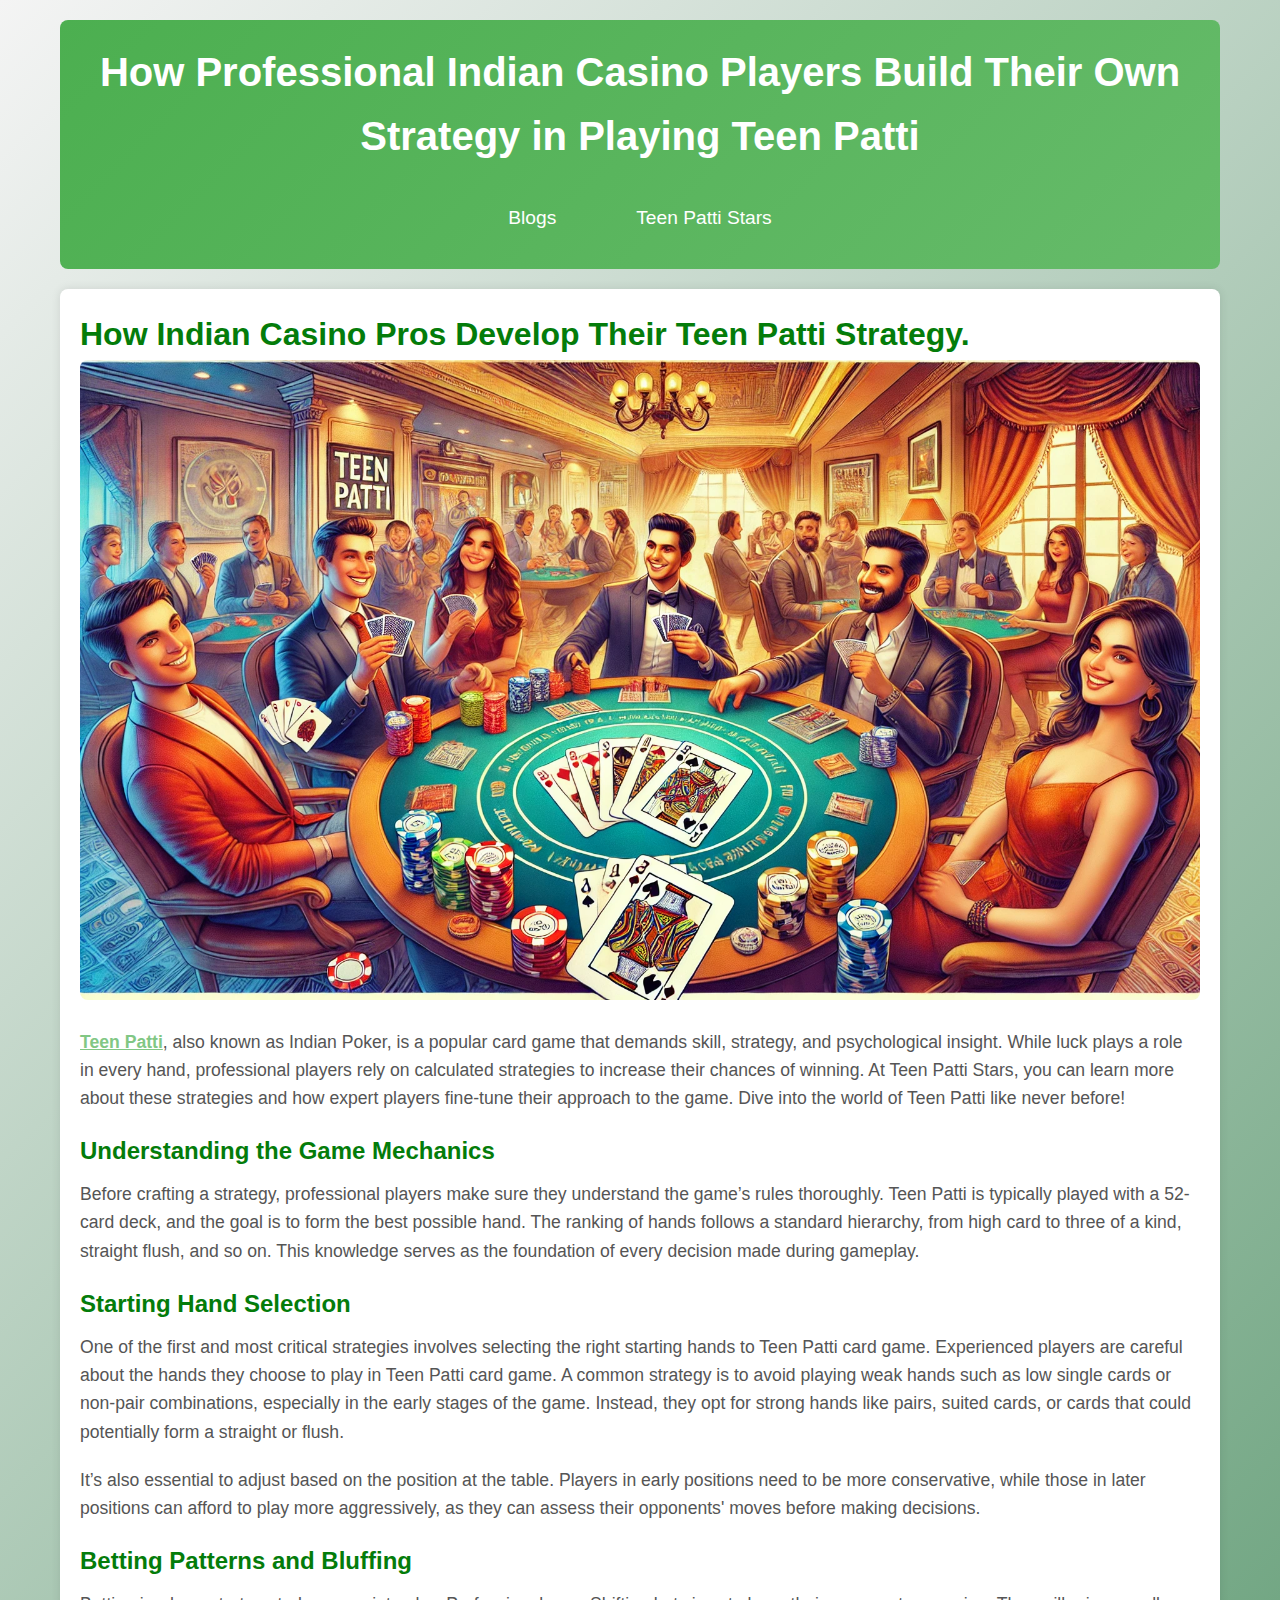
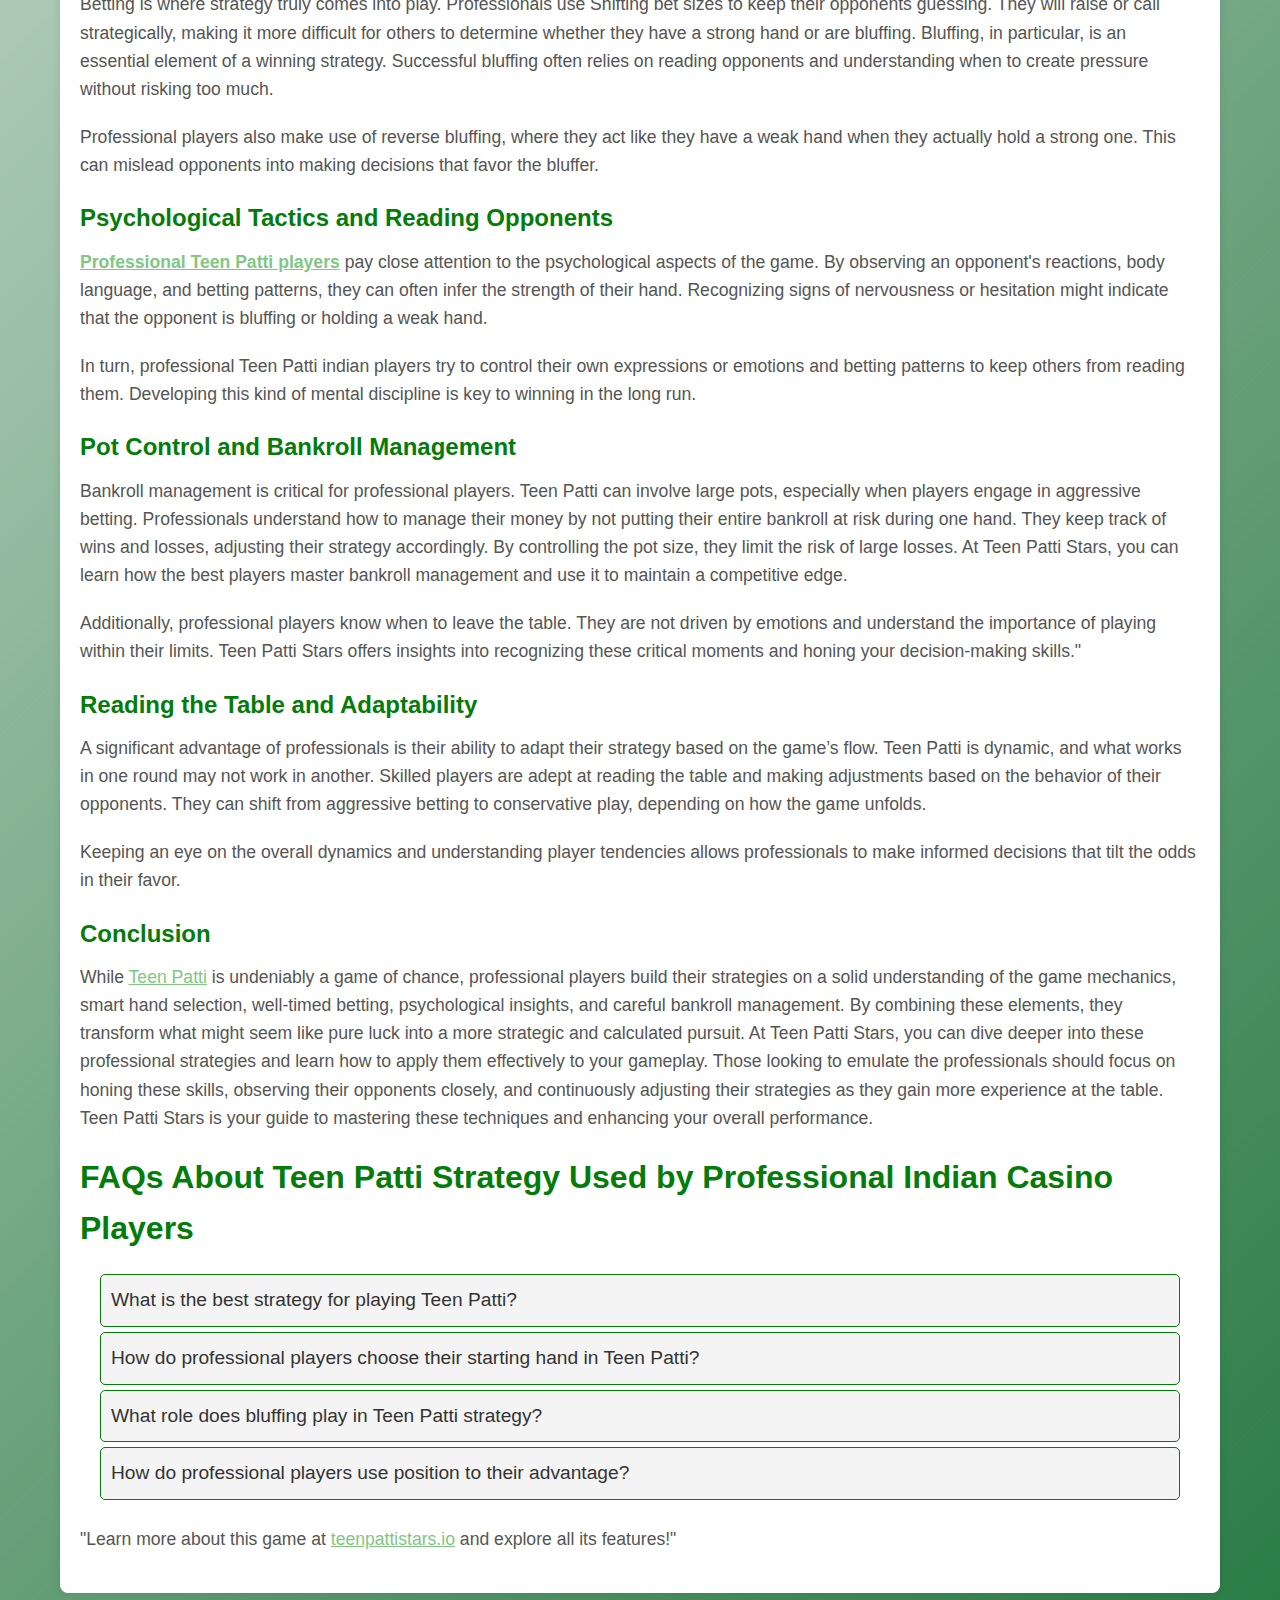
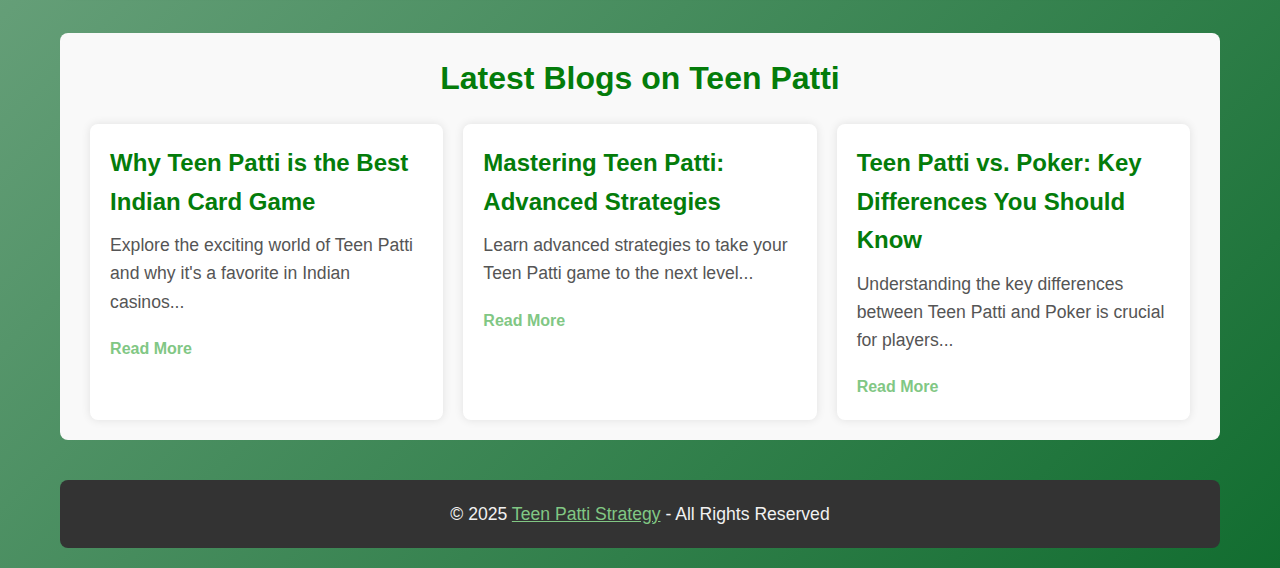
<file: index.html>
<!DOCTYPE html>
<html lang="en">
<head>
    <meta charset="UTF-8">
    <meta name="viewport" content="width=device-width, initial-scale=1.0">
    <meta name="description" content="Discover key tips, tricks, and insights that can help you master this popular card game and increase your chances of winning.">
    <meta name="keywords" content="Teen Patti strategy, professional Teen Patti players, Teen Patti tips, Indian casino strategies, Teen Patti game tricks, Teen Patti winning techniques, online Teen Patti, Teen Patti casino India, Teen Patti for real money, best Teen Patti strategy">
    <meta name="google-site-verification" content="5WUyK4q5jqjuhExcSAVHgecsEATJInm_I01z9UGxLEs" />
    <title>How Professional Indian Casino Players Build Their Strategy for Teen Patti</title>
    <link rel="stylesheet" href="strategies.css">
    <link rel="canonical" href="https://ra1chin.github.io/Teen-Patti-Strategy/">
    <!-- Google tag (gtag.js) -->
<script async src="https://www.googletagmanager.com/gtag/js?id=G-EC4JMFXJ6Y"></script>
<script>
  window.dataLayer = window.dataLayer || [];
  function gtag(){dataLayer.push(arguments);}
  gtag('js', new Date());

  gtag('config', 'G-EC4JMFXJ6Y');
</script>
</head>
<body>
    <div class="container">
        <header>
            <h1>How Professional Indian Casino Players Build Their Own Strategy in Playing Teen Patti</h1>
            <div class="header-buttons">
                <a href="https://ra1chin.github.io/Teen-Patti-Strategy/blogs.html" class="button">Blogs</a>
                <a href="https://teenpattistars.io/" class="button" target="_blank">Teen Patti Stars</a>
            </div>
        </header>

        <article class="blog-post">
            <h2>How Indian Casino Pros Develop Their Teen Patti Strategy.</h2>
            <img src="Teenpattistrategies.webp" alt="Teen Patti Strategies" class="blog-image">
            <p class="content">
                <a href="https://teenpattistars.io/teen-patti-india/"style="color: #81C784;" target="_blank"><strong>Teen Patti</strong></a>, also known as Indian Poker, is a popular card game that demands skill, strategy, and psychological insight. While luck plays a role in every hand, professional players rely on calculated strategies to increase their chances of winning. At Teen Patti Stars, you can learn more about these strategies and how expert players fine-tune their approach to the game. Dive into the world of Teen Patti like never before!
            </p>

            <h3>Understanding the Game Mechanics</h3>
            <p class="content">
                Before crafting a strategy, professional players make sure they understand the game’s rules thoroughly. Teen Patti is typically played with a 52-card deck, and the goal is to form the best possible hand. The ranking of hands follows a standard hierarchy, from high card to three of a kind, straight flush, and so on. This knowledge serves as the foundation of every decision made during gameplay.
            </p>

            <h3>Starting Hand Selection</h3>
            <p class="content">
                One of the first and most critical strategies involves selecting the right starting hands to Teen Patti card game. Experienced players are careful about the hands they choose to play in Teen Patti card game. A common strategy is to avoid playing weak hands such as low single cards or non-pair combinations, especially in the early stages of the game. Instead, they opt for strong hands like pairs, suited cards, or cards that could potentially form a straight or flush.
            </p>

            <p class="content">
                It’s also essential to adjust based on the position at the table. Players in early positions need to be more conservative, while those in later positions can afford to play more aggressively, as they can assess their opponents' moves before making decisions.
            </p>

            <h3>Betting Patterns and Bluffing</h3>
            <p class="content">
                Betting is where strategy truly comes into play. Professionals use Shifting bet sizes to keep their opponents guessing. They will raise or call strategically, making it more difficult for others to determine whether they have a strong hand or are bluffing. Bluffing, in particular, is an essential element of a winning strategy. Successful bluffing often relies on reading opponents and understanding when to create pressure without risking too much.
            </p>

            <p class="content">
                Professional players also make use of reverse bluffing, where they act like they have a weak hand when they actually hold a strong one. This can mislead opponents into making decisions that favor the bluffer.
            </p>

            <h3>Psychological Tactics and Reading Opponents</h3>
            <p class="content">
                <a href="https://teenpattistars.io/"style="color: #81C784;" target="_blank"><strong>Professional Teen Patti players</strong></a> pay close attention to the psychological aspects of the game. By observing an opponent's reactions, body language, and betting patterns, they can often infer the strength of their hand. Recognizing signs of nervousness or hesitation might indicate that the opponent is bluffing or holding a weak hand.
            </p>

            <p class="content">
                In turn, professional Teen Patti indian players try to control their own expressions or emotions and betting patterns to keep others from reading them. Developing this kind of mental discipline is key to winning in the long run.
            </p>

            <h3>Pot Control and Bankroll Management</h3>
            <p class="content">
                Bankroll management is critical for professional players. Teen Patti can involve large pots, especially when players engage in aggressive betting. Professionals understand how to manage their money by not putting their entire bankroll at risk during one hand. They keep track of wins and losses, adjusting their strategy accordingly. By controlling the pot size, they limit the risk of large losses.
                At Teen Patti Stars, you can learn how the best players master bankroll management and use it to maintain a competitive edge.
            </p>

            <p class="content">
                Additionally, professional players know when to leave the table. They are not driven by emotions and understand the importance of playing within their limits. Teen Patti Stars offers insights into recognizing these critical moments and honing your decision-making skills."
            </p>

            <h3>Reading the Table and Adaptability</h3>
            <p class="content">
                A significant advantage of professionals is their ability to adapt their strategy based on the game’s flow. Teen Patti is dynamic, and what works in one round may not work in another. Skilled players are adept at reading the table and making adjustments based on the behavior of their opponents. They can shift from aggressive betting to conservative play, depending on how the game unfolds.
            </p>

            <p class="content">
                Keeping an eye on the overall dynamics and understanding player tendencies allows professionals to make informed decisions that tilt the odds in their favor.
            </p>

            <h3>Conclusion</h3>
            <p class="content">
                While <a href="https://teenpattistars.io/"style="color: #81C784;" target="_blank">Teen Patti</a> is undeniably a game of chance, professional players build their strategies on a solid understanding of the game mechanics, smart hand selection, well-timed betting, psychological insights, and careful bankroll management. By combining these elements, they transform what might seem like pure luck into a more strategic and calculated pursuit.
                At Teen Patti Stars, you can dive deeper into these professional strategies and learn how to apply them effectively to your gameplay.
                Those looking to emulate the professionals should focus on honing these skills, observing their opponents closely, and continuously adjusting their strategies as they gain more experience at the table. Teen Patti Stars is your guide to mastering these techniques and enhancing your overall performance.
            </p>

            <h2>FAQs About Teen Patti Strategy Used by Professional Indian Casino Players</h2>
            <section id="faq">
                <div class="container">
                  <div class="faq-item">
                    <div class="faq-question">What is the best strategy for playing Teen Patti?</div>
                    <div class="faq-answer">
                        Professional players rely on a combination of strategies, such as selective hand picking, strategic betting, bluffing, and psychological tactics. They focus on understanding the game mechanics, managing their bankroll, and reading their opponents' behavior to gain an edge.
                    </div>
                  </div>
                  <div class="faq-item">
                    <div class="faq-question">How do professional players choose their starting hand in Teen Patti?</div>
                    <div class="faq-answer">
                        Experienced players avoid weak hands like low cards or non-pair combinations, especially early in the game. Instead, they look for strong hands like pairs, suited cards, or cards that have the potential to form a flush or straight. Their decision also depends on their position at the table.
                    </div>
                  </div>
                  <div class="faq-item">
                    <div class="faq-question">What role does bluffing play in Teen Patti strategy?</div>
                    <div class="faq-answer">
                        Bluffing is a critical element of a professional player’s strategy. By pretending to have a stronger or weaker hand than they do, players can pressure their opponents into making poor decisions. Successful bluffing often relies on reading the opponents’ behaviors and timing.
                    </div>
                  </div>
                  <div class="faq-item">
                    <div class="faq-question">How do professional players use position to their advantage?</div>
                    <div class="faq-answer">
                        Players in later positions (those who bet after others) have an advantage as they can observe their opponents’ actions before making their own decisions. Professionals use this information to play more aggressively or conservatively, depending on the situation.
                    </div>
                  </div>
                </div>
              </section>
            <p class="content">
                "Learn more about this game at <a href="https://teenpattistars.io/"style="color: #81C784;" target="_blank">teenpattistars.io</a> and explore all its features!"
            </p>
        </article>

        <!-- New Blog Section -->
        <section class="new-blogs">
            <h2>Latest Blogs on Teen Patti</h2>
            <div class="blogs-list">
                <div class="blog-item">
                    <h3>Why Teen Patti is the Best Indian Card Game</h3>
                    <p class="blog-summary">Explore the exciting world of Teen Patti and why it's a favorite in Indian casinos...</p>
                    <a href="https://teenpattistars.io/why-teen-patti-best-indian-card-game" class="read-more">Read More</a>
                </div>
                <div class="blog-item">
                    <h3>Mastering Teen Patti: Advanced Strategies</h3>
                    <p class="blog-summary">Learn advanced strategies to take your Teen Patti game to the next level...</p>
                    <a href="https://teenpattistars.io/mastering-teen-patti" class="read-more">Read More</a>
                </div>
                <div class="blog-item">
                    <h3>Teen Patti vs. Poker: Key Differences You Should Know</h3>
                    <p class="blog-summary">Understanding the key differences between Teen Patti and Poker is crucial for players...</p>
                    <a href="https://teenpattistars.io/teen-patti-vs-poker" class="read-more">Read More</a>
                </div>
            </div>
        </section>

        <footer>
            <p>© 2025 <a href="https://teenpattistars.io/teen-patti-india/"style="color: #81C784;" target="_blank">Teen Patti Strategy</a> - All Rights Reserved</p>
        </footer>
    </div>

    <script src="java.js"></script>
</body>
</html>
</file>
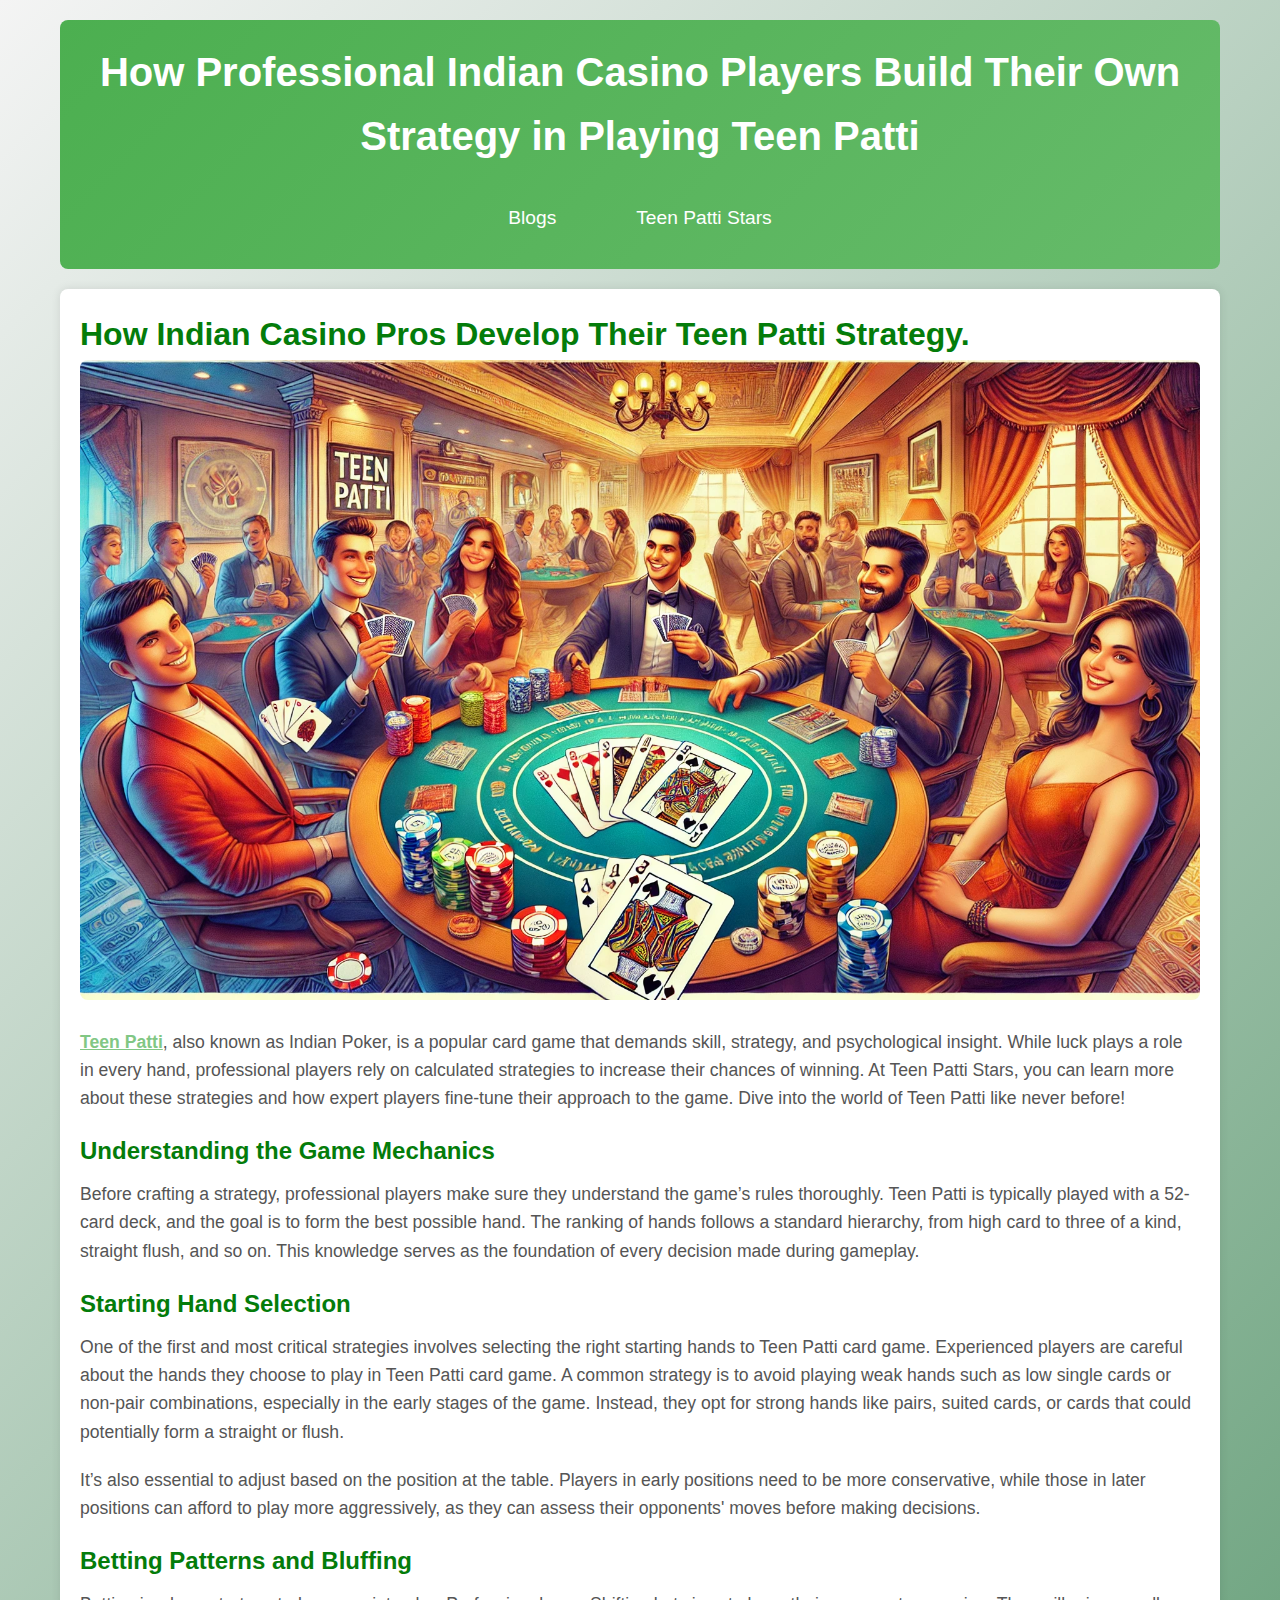
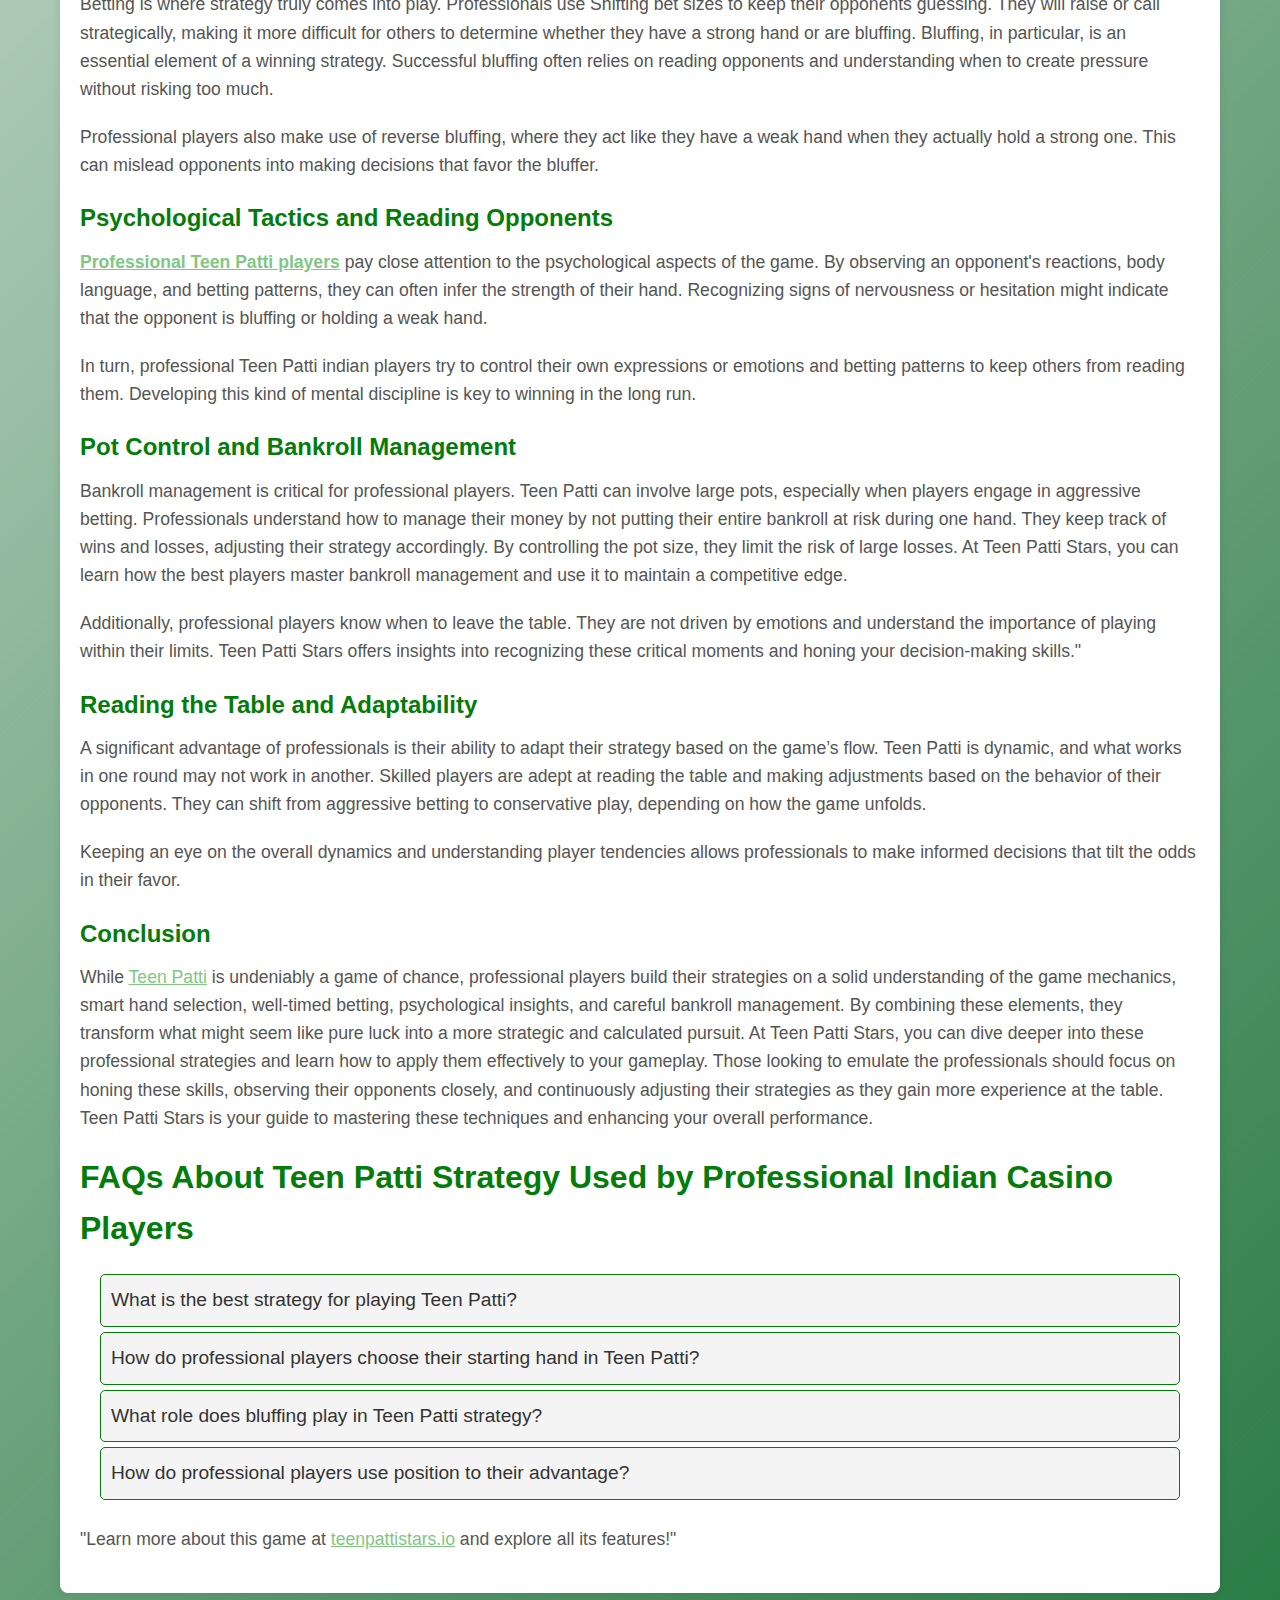
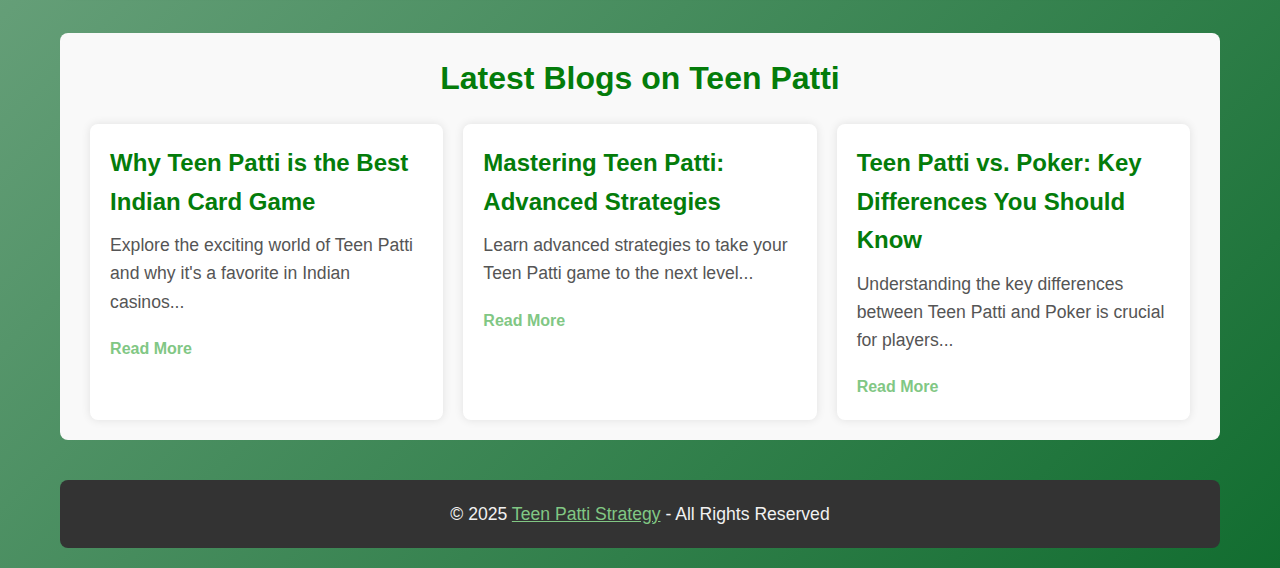
<file: TeenPatti Stategies/index.html>
<!DOCTYPE html>
<html lang="en">
<head>
    <meta charset="UTF-8">
    <meta name="viewport" content="width=device-width, initial-scale=1.0">
    <meta name="description" content="Responsive Blog Post with a clean design">
    <meta name="google-site-verification" content="5WUyK4q5jqjuhExcSAVHgecsEATJInm_I01z9UGxLEs" />
    <title>Teen Patti Stars: How Professional Indian Casino Players Build Their Own Strategy in Playing Teen Patti</title>
    <link rel="stylesheet" href="strategies.css">
    <link rel="canonical" href="https://ra1chin.github.io/Teen-Patti-Strategy/">
    <!-- Google tag (gtag.js) -->
<script async src="https://www.googletagmanager.com/gtag/js?id=G-EC4JMFXJ6Y"></script>
<script>
  window.dataLayer = window.dataLayer || [];
  function gtag(){dataLayer.push(arguments);}
  gtag('js', new Date());

  gtag('config', 'G-EC4JMFXJ6Y');
</script>
</head>
<body>
    <div class="container">
        <header>
            <h1>How Professional Indian Casino Players Build Their Own Strategy in Playing Teen Patti</h1>
            <div class="header-buttons">
                <a href="https://ra1chin.github.io/Teen-Patti-Strategy/blogs" class="button">Blogs</a>
                <a href="https://teenpattistars.io/" class="button" target="_blank">Teen Patti Stars</a>
            </div>
        </header>

        <article class="blog-post">
            <h2>How Indian Casino Pros Develop Their Teen Patti Strategy.</h2>
            <img src="Teenpattistrategies.webp" alt="Teen Patti Strategies" class="blog-image">
            <p class="content">
                <a href="https://teenpattistars.io/teen-patti-india/"style="color: #81C784;" target="_blank"><strong>Teen Patti</strong></a>, also known as Indian Poker, is a popular card game that demands skill, strategy, and psychological insight. While luck plays a role in every hand, professional players rely on calculated strategies to increase their chances of winning. At Teen Patti Stars, you can learn more about these strategies and how expert players fine-tune their approach to the game. Dive into the world of Teen Patti like never before!
            </p>

            <h3>Understanding the Game Mechanics</h3>
            <p class="content">
                Before crafting a strategy, professional players make sure they understand the game’s rules thoroughly. Teen Patti is typically played with a 52-card deck, and the goal is to form the best possible hand. The ranking of hands follows a standard hierarchy, from high card to three of a kind, straight flush, and so on. This knowledge serves as the foundation of every decision made during gameplay.
            </p>

            <h3>Starting Hand Selection</h3>
            <p class="content">
                One of the first and most critical strategies involves selecting the right starting hands to Teen Patti card game. Experienced players are careful about the hands they choose to play in Teen Patti card game. A common strategy is to avoid playing weak hands such as low single cards or non-pair combinations, especially in the early stages of the game. Instead, they opt for strong hands like pairs, suited cards, or cards that could potentially form a straight or flush.
            </p>

            <p class="content">
                It’s also essential to adjust based on the position at the table. Players in early positions need to be more conservative, while those in later positions can afford to play more aggressively, as they can assess their opponents' moves before making decisions.
            </p>

            <h3>Betting Patterns and Bluffing</h3>
            <p class="content">
                Betting is where strategy truly comes into play. Professionals use Shifting bet sizes to keep their opponents guessing. They will raise or call strategically, making it more difficult for others to determine whether they have a strong hand or are bluffing. Bluffing, in particular, is an essential element of a winning strategy. Successful bluffing often relies on reading opponents and understanding when to create pressure without risking too much.
            </p>

            <p class="content">
                Professional players also make use of reverse bluffing, where they act like they have a weak hand when they actually hold a strong one. This can mislead opponents into making decisions that favor the bluffer.
            </p>

            <h3>Psychological Tactics and Reading Opponents</h3>
            <p class="content">
                <a href="https://teenpattistars.io/"style="color: #81C784;" target="_blank"><strong>Professional Teen Patti players</strong></a> pay close attention to the psychological aspects of the game. By observing an opponent's reactions, body language, and betting patterns, they can often infer the strength of their hand. Recognizing signs of nervousness or hesitation might indicate that the opponent is bluffing or holding a weak hand.
            </p>

            <p class="content">
                In turn, professional Teen Patti indian players try to control their own expressions or emotions and betting patterns to keep others from reading them. Developing this kind of mental discipline is key to winning in the long run.
            </p>

            <h3>Pot Control and Bankroll Management</h3>
            <p class="content">
                Bankroll management is critical for professional players. Teen Patti can involve large pots, especially when players engage in aggressive betting. Professionals understand how to manage their money by not putting their entire bankroll at risk during one hand. They keep track of wins and losses, adjusting their strategy accordingly. By controlling the pot size, they limit the risk of large losses.
                At Teen Patti Stars, you can learn how the best players master bankroll management and use it to maintain a competitive edge.
            </p>

            <p class="content">
                Additionally, professional players know when to leave the table. They are not driven by emotions and understand the importance of playing within their limits. Teen Patti Stars offers insights into recognizing these critical moments and honing your decision-making skills."
            </p>

            <h3>Reading the Table and Adaptability</h3>
            <p class="content">
                A significant advantage of professionals is their ability to adapt their strategy based on the game’s flow. Teen Patti is dynamic, and what works in one round may not work in another. Skilled players are adept at reading the table and making adjustments based on the behavior of their opponents. They can shift from aggressive betting to conservative play, depending on how the game unfolds.
            </p>

            <p class="content">
                Keeping an eye on the overall dynamics and understanding player tendencies allows professionals to make informed decisions that tilt the odds in their favor.
            </p>

            <h3>Conclusion</h3>
            <p class="content">
                While <a href="https://teenpattistars.io/"style="color: #81C784;" target="_blank">Teen Patti</a> is undeniably a game of chance, professional players build their strategies on a solid understanding of the game mechanics, smart hand selection, well-timed betting, psychological insights, and careful bankroll management. By combining these elements, they transform what might seem like pure luck into a more strategic and calculated pursuit.
                At Teen Patti Stars, you can dive deeper into these professional strategies and learn how to apply them effectively to your gameplay.
                Those looking to emulate the professionals should focus on honing these skills, observing their opponents closely, and continuously adjusting their strategies as they gain more experience at the table. Teen Patti Stars is your guide to mastering these techniques and enhancing your overall performance.
            </p>

            <h2>FAQs About Teen Patti Strategy Used by Professional Indian Casino Players</h2>
            <section id="faq">
                <div class="container">
                  <div class="faq-item">
                    <div class="faq-question">What is the best strategy for playing Teen Patti?</div>
                    <div class="faq-answer">
                        Professional players rely on a combination of strategies, such as selective hand picking, strategic betting, bluffing, and psychological tactics. They focus on understanding the game mechanics, managing their bankroll, and reading their opponents' behavior to gain an edge.
                    </div>
                  </div>
                  <div class="faq-item">
                    <div class="faq-question">How do professional players choose their starting hand in Teen Patti?</div>
                    <div class="faq-answer">
                        Experienced players avoid weak hands like low cards or non-pair combinations, especially early in the game. Instead, they look for strong hands like pairs, suited cards, or cards that have the potential to form a flush or straight. Their decision also depends on their position at the table.
                    </div>
                  </div>
                  <div class="faq-item">
                    <div class="faq-question">What role does bluffing play in Teen Patti strategy?</div>
                    <div class="faq-answer">
                        Bluffing is a critical element of a professional player’s strategy. By pretending to have a stronger or weaker hand than they do, players can pressure their opponents into making poor decisions. Successful bluffing often relies on reading the opponents’ behaviors and timing.
                    </div>
                  </div>
                  <div class="faq-item">
                    <div class="faq-question">How do professional players use position to their advantage?</div>
                    <div class="faq-answer">
                        Players in later positions (those who bet after others) have an advantage as they can observe their opponents’ actions before making their own decisions. Professionals use this information to play more aggressively or conservatively, depending on the situation.
                    </div>
                  </div>
                </div>
              </section>
            <p class="content">
                "Learn more about this game at <a href="https://teenpattistars.io/"style="color: #81C784;" target="_blank">teenpattistars.io</a> and explore all its features!"
            </p>
        </article>

        <!-- New Blog Section -->
        <section class="new-blogs">
            <h2>Latest Blogs on Teen Patti</h2>
            <div class="blogs-list">
                <div class="blog-item">
                    <h3>Why Teen Patti is the Best Indian Card Game</h3>
                    <p class="blog-summary">Explore the exciting world of Teen Patti and why it's a favorite in Indian casinos...</p>
                    <a href="https://teenpattistars.io/why-teen-patti-best-indian-card-game" class="read-more">Read More</a>
                </div>
                <div class="blog-item">
                    <h3>Mastering Teen Patti: Advanced Strategies</h3>
                    <p class="blog-summary">Learn advanced strategies to take your Teen Patti game to the next level...</p>
                    <a href="https://teenpattistars.io/mastering-teen-patti" class="read-more">Read More</a>
                </div>
                <div class="blog-item">
                    <h3>Teen Patti vs. Poker: Key Differences You Should Know</h3>
                    <p class="blog-summary">Understanding the key differences between Teen Patti and Poker is crucial for players...</p>
                    <a href="https://teenpattistars.io/teen-patti-vs-poker" class="read-more">Read More</a>
                </div>
            </div>
        </section>

        <footer>
            <p>© 2025 <a href="https://teenpattistars.io/teen-patti-india/"style="color: #81C784;" target="_blank">Teen Patti Strategy</a> - All Rights Reserved</p>
        </footer>
    </div>

    <script src="java.js"></script>
</body>
</html>
</file>
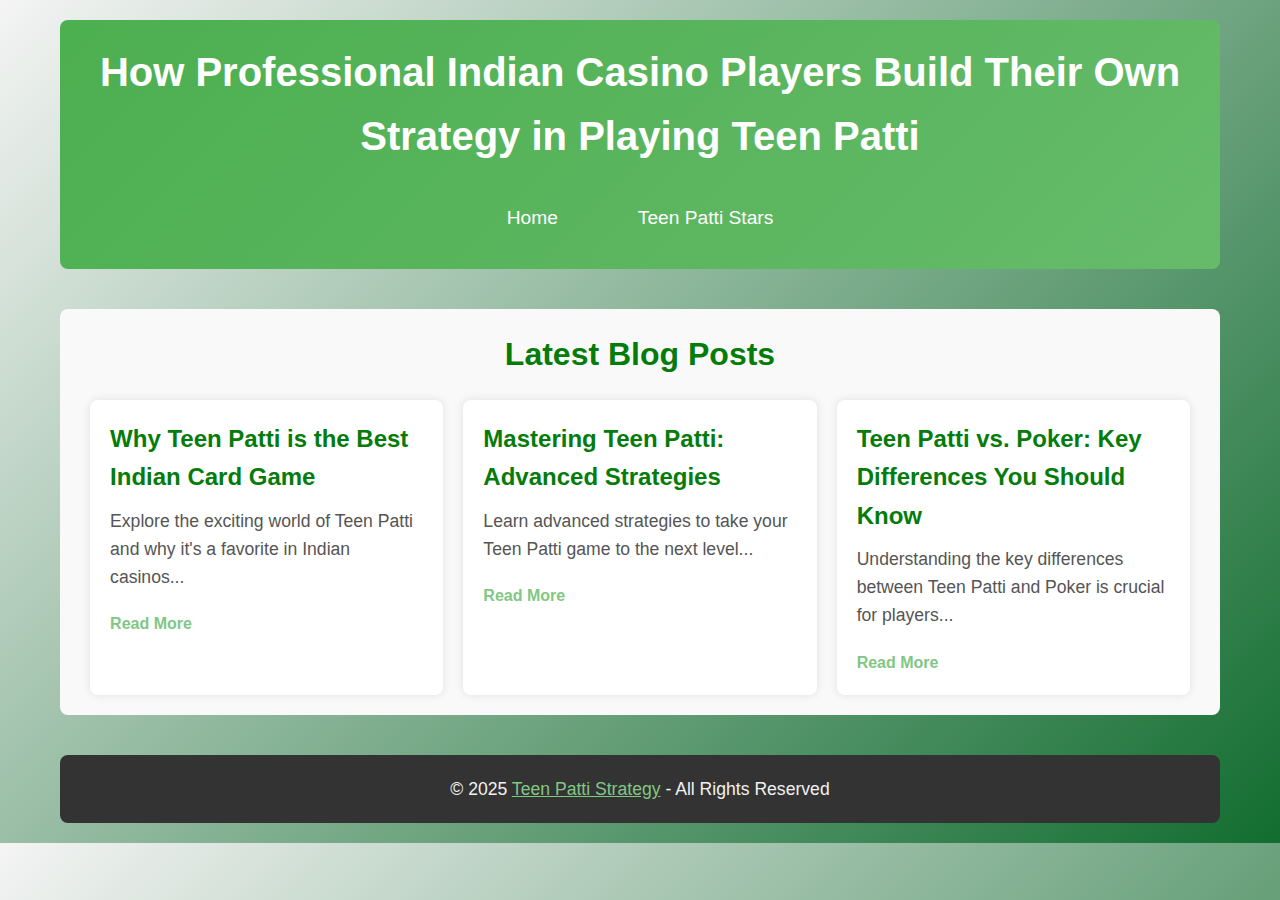
<file: blogs.html>
<!DOCTYPE html>
<html lang="en">
<head>
    <meta charset="UTF-8">
    <meta name="viewport" content="width=device-width, initial-scale=1.0">
    <title>Teen Patti Strategies and Tips | Blog for Indian Casino Players</title>
    <meta name="description" content="Discover expert Teen Patti strategies, tips, and game insights to enhance your skills and win big. Stay updated with our latest blog posts on Teen Patti.">
    <meta name="keywords" content="Teen Patti, Teen Patti strategies, Indian poker, Teen Patti tips, casino strategies, Teen Patti game, Teen Patti blog, win at Teen Patti">
    <meta name="google-site-verification" content="5WUyK4q5jqjuhExcSAVHgecsEATJInm_I01z9UGxLEs" />
    <link rel="canonical" href="https://ra1chin.github.io/Teen-Patti-Strategy/blogs.html">
    <link rel="stylesheet" href="strategies.css">
    <!-- Google tag (gtag.js) -->
<script async src="https://www.googletagmanager.com/gtag/js?id=G-EC4JMFXJ6Y"></script>
<script>
  window.dataLayer = window.dataLayer || [];
  function gtag(){dataLayer.push(arguments);}
  gtag('js', new Date());

  gtag('config', 'G-EC4JMFXJ6Y');
</script>

</head>
<body>
    <div class="container">
        <header>
            <h1>How Professional Indian Casino Players Build Their Own Strategy in Playing Teen Patti</h1>
            <!-- New Navigation Buttons Below the Header -->
            <div class="header-buttons">
                <a href="https://ra1chin.github.io/Teen-Patti-Strategy/" class="button">Home</a>
                <a href="https://teenpattistars.io/" class="button" target="_blank">Teen Patti Stars</a>
            </div>
        </header>

        <!-- Blog Section -->
        <section class="new-blogs">
            <h2>Latest Blog Posts</h2>
            <div class="blogs-list">
                <div class="blog-item">
                    <h3>Why Teen Patti is the Best Indian Card Game</h3>
                    <p class="blog-summary">Explore the exciting world of Teen Patti and why it's a favorite in Indian casinos...</p>
                    <a href="https://teenpattistars.io/why-teen-patti-best-indian-card-game" class="read-more">Read More</a>
                </div>
                <div class="blog-item">
                    <h3>Mastering Teen Patti: Advanced Strategies</h3>
                    <p class="blog-summary">Learn advanced strategies to take your Teen Patti game to the next level...</p>
                    <a href="https://teenpattistars.io/mastering-teen-patti" class="read-more">Read More</a>
                </div>
                <div class="blog-item">
                    <h3>Teen Patti vs. Poker: Key Differences You Should Know</h3>
                    <p class="blog-summary">Understanding the key differences between Teen Patti and Poker is crucial for players...</p>
                    <a href="https://teenpattistars.io/teen-patti-vs-poker" class="read-more">Read More</a>
                </div>
            </div>
        </section>

        <footer>
            <p>© 2025 <a href="https://teenpattistars.io/teen-patti-india/" style="color: #81C784;" target="_blank">Teen Patti Strategy</a> - All Rights Reserved</p>
        </footer>
    </div>

    <script src="java.js"></script>
</body>
</html>
</file>
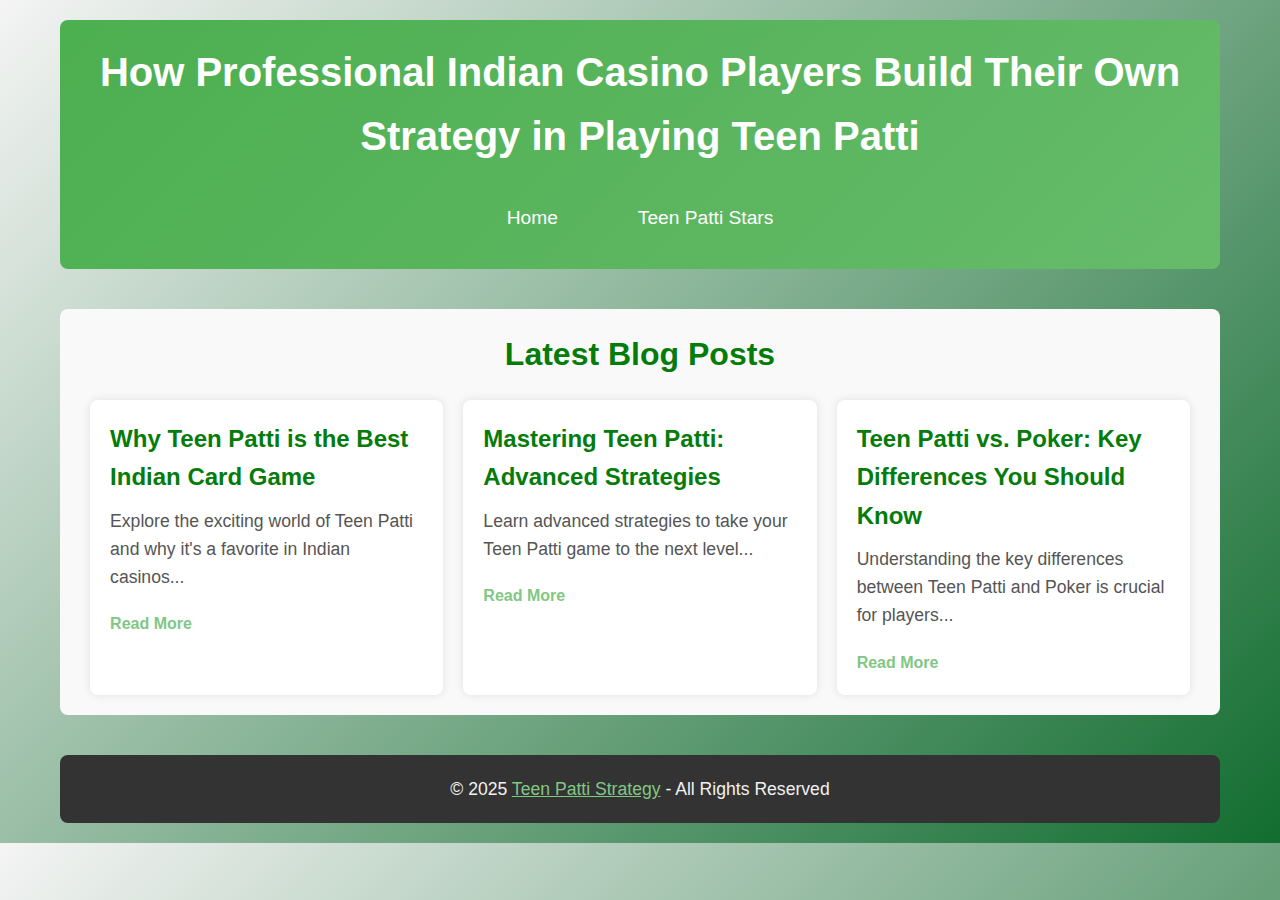
<file: TeenPatti Stategies/blogs.html>
<!DOCTYPE html>
<html lang="en">
<head>
    <meta charset="UTF-8">
    <meta name="viewport" content="width=device-width, initial-scale=1.0">
    <title>Teen Patti Strategies and Tips | Blog for Indian Casino Players</title>
    <meta name="description" content="Discover expert Teen Patti strategies, tips, and game insights to enhance your skills and win big. Stay updated with our latest blog posts on Teen Patti.">
    <meta name="keywords" content="Teen Patti, Teen Patti strategies, Indian poker, Teen Patti tips, casino strategies, Teen Patti game, Teen Patti blog, win at Teen Patti">
    <meta name="google-site-verification" content="5WUyK4q5jqjuhExcSAVHgecsEATJInm_I01z9UGxLEs" />
    <link rel="canonical" href="https://ra1chin.github.io/Teen-Patti-Strategy/blogs">
    <link rel="stylesheet" href="strategies.css">
    <!-- Google tag (gtag.js) -->
<script async src="https://www.googletagmanager.com/gtag/js?id=G-EC4JMFXJ6Y"></script>
<script>
  window.dataLayer = window.dataLayer || [];
  function gtag(){dataLayer.push(arguments);}
  gtag('js', new Date());

  gtag('config', 'G-EC4JMFXJ6Y');
</script>

</head>
<body>
    <div class="container">
        <header>
            <h1>How Professional Indian Casino Players Build Their Own Strategy in Playing Teen Patti</h1>
            <!-- New Navigation Buttons Below the Header -->
            <div class="header-buttons">
                <a href="https://ra1chin.github.io/Teen-Patti-Strategy/" class="button">Home</a>
                <a href="https://teenpattistars.io/" class="button" target="_blank">Teen Patti Stars</a>
            </div>
        </header>

        <!-- Blog Section -->
        <section class="new-blogs">
            <h2>Latest Blog Posts</h2>
            <div class="blogs-list">
                <div class="blog-item">
                    <h3>Why Teen Patti is the Best Indian Card Game</h3>
                    <p class="blog-summary">Explore the exciting world of Teen Patti and why it's a favorite in Indian casinos...</p>
                    <a href="https://teenpattistars.io/why-teen-patti-best-indian-card-game" class="read-more">Read More</a>
                </div>
                <div class="blog-item">
                    <h3>Mastering Teen Patti: Advanced Strategies</h3>
                    <p class="blog-summary">Learn advanced strategies to take your Teen Patti game to the next level...</p>
                    <a href="https://teenpattistars.io/mastering-teen-patti" class="read-more">Read More</a>
                </div>
                <div class="blog-item">
                    <h3>Teen Patti vs. Poker: Key Differences You Should Know</h3>
                    <p class="blog-summary">Understanding the key differences between Teen Patti and Poker is crucial for players...</p>
                    <a href="https://teenpattistars.io/teen-patti-vs-poker" class="read-more">Read More</a>
                </div>
            </div>
        </section>

        <footer>
            <p>© 2025 <a href="https://teenpattistars.io/teen-patti-india/" style="color: #81C784;" target="_blank">Teen Patti Strategy</a> - All Rights Reserved</p>
        </footer>
    </div>

    <script src="java.js"></script>
</body>
</html>
</file>
<file: strategies.css>
/* General Reset */
* {
    margin: 0;
    padding: 0;
    box-sizing: border-box;
}

body {
    font-family: Arial, sans-serif;
    background: linear-gradient(135deg, #f4f4f4, #126d30); /* Soft gradient for the background */
    color: #333; /* Dark text color for readability */
    line-height: 1.6;
}

.container {
    width: 90%;
    max-width: 1200px;
    margin: 0 auto;
    padding: 20px;
}

/* Header Styling */
header {
    text-align: center;
    margin-bottom: 20px;
    background: linear-gradient(135deg, #4CAF50, #66BB6A); /* Gradient color for header */
    padding: 20px;
    border-radius: 8px;
    color: white;
}

/* Heading Style */
h1 {
    font-size: 2.5rem;
    color: white;
    margin-bottom: 20px;
}

/* Header Buttons Styling */
.header-buttons {
    display: flex;
    justify-content: center;
    gap: 20px;
    flex-wrap: wrap;
}

.button {
    text-decoration: none;
    
    color: white;
    padding: 15px 30px;
    font-size: 1.2rem;
    border-radius: 5px;
    transition: background-color 0.3s ease-in-out;
    text-align: center;
}

.button:hover {
    background-color: #66BB6A;
}

/* Responsive Design */
@media (max-width: 768px) {
    h1 {
        font-size: 2rem;
    }

    .header-buttons {
        flex-direction: column; /* Stack the buttons vertically */
        gap: 15px;
    }

    .button {
        width: 80%; /* Ensure buttons take up most of the screen width */
        padding: 12px 20px;
        font-size: 1rem;
    }
}

@media (max-width: 480px) {
    h1 {
        font-size: 1.6rem;
    }

    .button {
        width: 90%; /* Increase the button size for smaller screens */
        padding: 10px 15px;
        font-size: 0.9rem;
    }
}


h1 {
    font-size: 2.5rem;
    color: white;
}

p {
    font-size: 1.1rem;
    color: #f1f1f1;
}

.blog-post {
    background-color: white;
    padding: 20px;
    border-radius: 8px;
    box-shadow: 0 0 10px rgba(0, 0, 0, 0.1);
}

.blog-post h2 {
    font-size: 2rem;
    color: #047c0a;
}

.blog-post .date {
    font-size: 0.9rem;
    color: #777;
    margin-bottom: 20px;
}

.blog-post .blog-image {
    width: 100%;
    height: auto;
    border-radius: 8px;
    margin-bottom: 20px;
}

.blog-post .content {
    font-size: 1.1rem;
    margin-bottom: 20px;
    color: #555;
}
.blog-post content:hover {
    color: #007BFF;
}

.blog-post h3 {
    font-size: 1.5rem;
    margin-bottom: 10px;
    color: #047c0a;
}

.blog-post ul {
    list-style-type: disc;
    padding-left: 20px;
}

.blog-post .author {
    font-size: 1.1rem;
    margin-top: 20px;
    font-weight: bold;
}

/* FAQ Container Styling */
.container {
    width: 100%;
    margin: 0 auto;
    padding: 20px;
}

/* Question Styling */
.faq-question {
    font-size: 1.2rem;
    padding: 10px;
    background-color: #f4f4f4;
    border: 1px solid #047c0a;
    margin-bottom: 5px;
    cursor: pointer;
    border-radius: 5px;
}

.faq-question:hover {
    background-color: #e9ecef;
}

/* Answer Styling */
.faq-answer {
    font-size: 1rem;
    padding: 10px;
    margin-bottom: 10px;
    border-left: 3px solid #047c0a;
    background-color: #66BB6A; /* Soft green background for answers */
    display: none; /* Hidden by default */
    border-radius: 0 5px 5px 0;
    color: #f1f1f1;
}

/* Active Answer Display */
.faq-item.active .faq-answer {
    display: block;
}

select:hover {
    border-color: #007BFF;
}

select:focus {
    outline: none;
    border-color: #007BFF;
    box-shadow: 0 0 5px rgba(0, 123, 255, 0.5);
}

/* Dropdown Option Styling */
option {
    padding: 10px;
    font-size: 1.1rem;
}

footer {
    text-align: center;
    margin-top: 40px;
    font-size: 0.9rem;
    color: white;
    background-color: #333; /* Solid color for footer */
    padding: 20px;
    border-radius: 8px;
}

/* Responsive Design */
@media (max-width: 768px) {
    h1 {
        font-size: 2rem;
    }

    .blog-post {
        padding: 15px;
    }

    .blog-post h2 {
        font-size: 1.7rem;
    }

    .blog-post .content {
        font-size: 1rem;
    }

    .blog-post h3 {
        font-size: 1.2rem;
    }
}

@media (max-width: 480px) {
    body {
        padding: 10px;
    }

    h1 {
        font-size: 1.6rem;
    }

    .blog-post h2 {
        font-size: 1.4rem;
    }

    .blog-post .content {
        font-size: 0.9rem;
    }

    .blog-post h3 {
        font-size: 1rem;
    }
}
/* New Blog Section Styles */
.new-blogs {
    margin-top: 40px;
    background-color: #f9f9f9;
    padding: 20px;
    border-radius: 8px;
}

.new-blogs h2 {
    font-size: 2rem;
    color: #047c0a;
    text-align: center;
    margin-bottom: 20px;
}

.blogs-list {
    display: flex;
    flex-wrap: wrap;
    gap: 20px;
    justify-content: center;
}

.blog-item {
    background-color: white;
    padding: 20px;
    border-radius: 8px;
    box-shadow: 0 0 10px rgba(0, 0, 0, 0.1);
    width: calc(33.33% - 20px);
    transition: all 0.3s ease-in-out;
}

.blog-item:hover {
    transform: scale(1.05);
}

.blog-item h3 {
    font-size: 1.5rem;
    color: #047c0a;
    margin-bottom: 10px;
}

.blog-item .blog-summary {
    font-size: 1.1rem;
    color: #555;
    margin-bottom: 20px;
}

.blog-item .read-more {
    color: #81C784;
    text-decoration: none;
    font-weight: bold;
}

.blog-item .read-more:hover {
    text-decoration: underline;
}

/* Responsive Design for New Blog Section */
@media (max-width: 768px) {
    .blog-item {
        width: calc(50% - 20px);
    }
}

@media (max-width: 480px) {
    .blog-item {
        width: 100%;
    }
}
</file>
<file: TeenPatti Stategies/strategies.css>
/* General Reset */
* {
    margin: 0;
    padding: 0;
    box-sizing: border-box;
}

body {
    font-family: Arial, sans-serif;
    background: linear-gradient(135deg, #f4f4f4, #126d30); /* Soft gradient for the background */
    color: #333; /* Dark text color for readability */
    line-height: 1.6;
}

.container {
    width: 90%;
    max-width: 1200px;
    margin: 0 auto;
    padding: 20px;
}

/* Header Styling */
header {
    text-align: center;
    margin-bottom: 20px;
    background: linear-gradient(135deg, #4CAF50, #66BB6A); /* Gradient color for header */
    padding: 20px;
    border-radius: 8px;
    color: white;
}

/* Heading Style */
h1 {
    font-size: 2.5rem;
    color: white;
    margin-bottom: 20px;
}

/* Header Buttons Styling */
.header-buttons {
    display: flex;
    justify-content: center;
    gap: 20px;
    flex-wrap: wrap;
}

.button {
    text-decoration: none;
    
    color: white;
    padding: 15px 30px;
    font-size: 1.2rem;
    border-radius: 5px;
    transition: background-color 0.3s ease-in-out;
    text-align: center;
}

.button:hover {
    background-color: #66BB6A;
}

/* Responsive Design */
@media (max-width: 768px) {
    h1 {
        font-size: 2rem;
    }

    .header-buttons {
        flex-direction: column; /* Stack the buttons vertically */
        gap: 15px;
    }

    .button {
        width: 80%; /* Ensure buttons take up most of the screen width */
        padding: 12px 20px;
        font-size: 1rem;
    }
}

@media (max-width: 480px) {
    h1 {
        font-size: 1.6rem;
    }

    .button {
        width: 90%; /* Increase the button size for smaller screens */
        padding: 10px 15px;
        font-size: 0.9rem;
    }
}


h1 {
    font-size: 2.5rem;
    color: white;
}

p {
    font-size: 1.1rem;
    color: #f1f1f1;
}

.blog-post {
    background-color: white;
    padding: 20px;
    border-radius: 8px;
    box-shadow: 0 0 10px rgba(0, 0, 0, 0.1);
}

.blog-post h2 {
    font-size: 2rem;
    color: #047c0a;
}

.blog-post .date {
    font-size: 0.9rem;
    color: #777;
    margin-bottom: 20px;
}

.blog-post .blog-image {
    width: 100%;
    height: auto;
    border-radius: 8px;
    margin-bottom: 20px;
}

.blog-post .content {
    font-size: 1.1rem;
    margin-bottom: 20px;
    color: #555;
}
.blog-post content:hover {
    color: #007BFF;
}

.blog-post h3 {
    font-size: 1.5rem;
    margin-bottom: 10px;
    color: #047c0a;
}

.blog-post ul {
    list-style-type: disc;
    padding-left: 20px;
}

.blog-post .author {
    font-size: 1.1rem;
    margin-top: 20px;
    font-weight: bold;
}

/* FAQ Container Styling */
.container {
    width: 100%;
    margin: 0 auto;
    padding: 20px;
}

/* Question Styling */
.faq-question {
    font-size: 1.2rem;
    padding: 10px;
    background-color: #f4f4f4;
    border: 1px solid #047c0a;
    margin-bottom: 5px;
    cursor: pointer;
    border-radius: 5px;
}

.faq-question:hover {
    background-color: #e9ecef;
}

/* Answer Styling */
.faq-answer {
    font-size: 1rem;
    padding: 10px;
    margin-bottom: 10px;
    border-left: 3px solid #047c0a;
    background-color: #66BB6A; /* Soft green background for answers */
    display: none; /* Hidden by default */
    border-radius: 0 5px 5px 0;
    color: #f1f1f1;
}

/* Active Answer Display */
.faq-item.active .faq-answer {
    display: block;
}

select:hover {
    border-color: #007BFF;
}

select:focus {
    outline: none;
    border-color: #007BFF;
    box-shadow: 0 0 5px rgba(0, 123, 255, 0.5);
}

/* Dropdown Option Styling */
option {
    padding: 10px;
    font-size: 1.1rem;
}

footer {
    text-align: center;
    margin-top: 40px;
    font-size: 0.9rem;
    color: white;
    background-color: #333; /* Solid color for footer */
    padding: 20px;
    border-radius: 8px;
}

/* Responsive Design */
@media (max-width: 768px) {
    h1 {
        font-size: 2rem;
    }

    .blog-post {
        padding: 15px;
    }

    .blog-post h2 {
        font-size: 1.7rem;
    }

    .blog-post .content {
        font-size: 1rem;
    }

    .blog-post h3 {
        font-size: 1.2rem;
    }
}

@media (max-width: 480px) {
    body {
        padding: 10px;
    }

    h1 {
        font-size: 1.6rem;
    }

    .blog-post h2 {
        font-size: 1.4rem;
    }

    .blog-post .content {
        font-size: 0.9rem;
    }

    .blog-post h3 {
        font-size: 1rem;
    }
}
/* New Blog Section Styles */
.new-blogs {
    margin-top: 40px;
    background-color: #f9f9f9;
    padding: 20px;
    border-radius: 8px;
}

.new-blogs h2 {
    font-size: 2rem;
    color: #047c0a;
    text-align: center;
    margin-bottom: 20px;
}

.blogs-list {
    display: flex;
    flex-wrap: wrap;
    gap: 20px;
    justify-content: center;
}

.blog-item {
    background-color: white;
    padding: 20px;
    border-radius: 8px;
    box-shadow: 0 0 10px rgba(0, 0, 0, 0.1);
    width: calc(33.33% - 20px);
    transition: all 0.3s ease-in-out;
}

.blog-item:hover {
    transform: scale(1.05);
}

.blog-item h3 {
    font-size: 1.5rem;
    color: #047c0a;
    margin-bottom: 10px;
}

.blog-item .blog-summary {
    font-size: 1.1rem;
    color: #555;
    margin-bottom: 20px;
}

.blog-item .read-more {
    color: #81C784;
    text-decoration: none;
    font-weight: bold;
}

.blog-item .read-more:hover {
    text-decoration: underline;
}

/* Responsive Design for New Blog Section */
@media (max-width: 768px) {
    .blog-item {
        width: calc(50% - 20px);
    }
}

@media (max-width: 480px) {
    .blog-item {
        width: 100%;
    }
}
</file>
